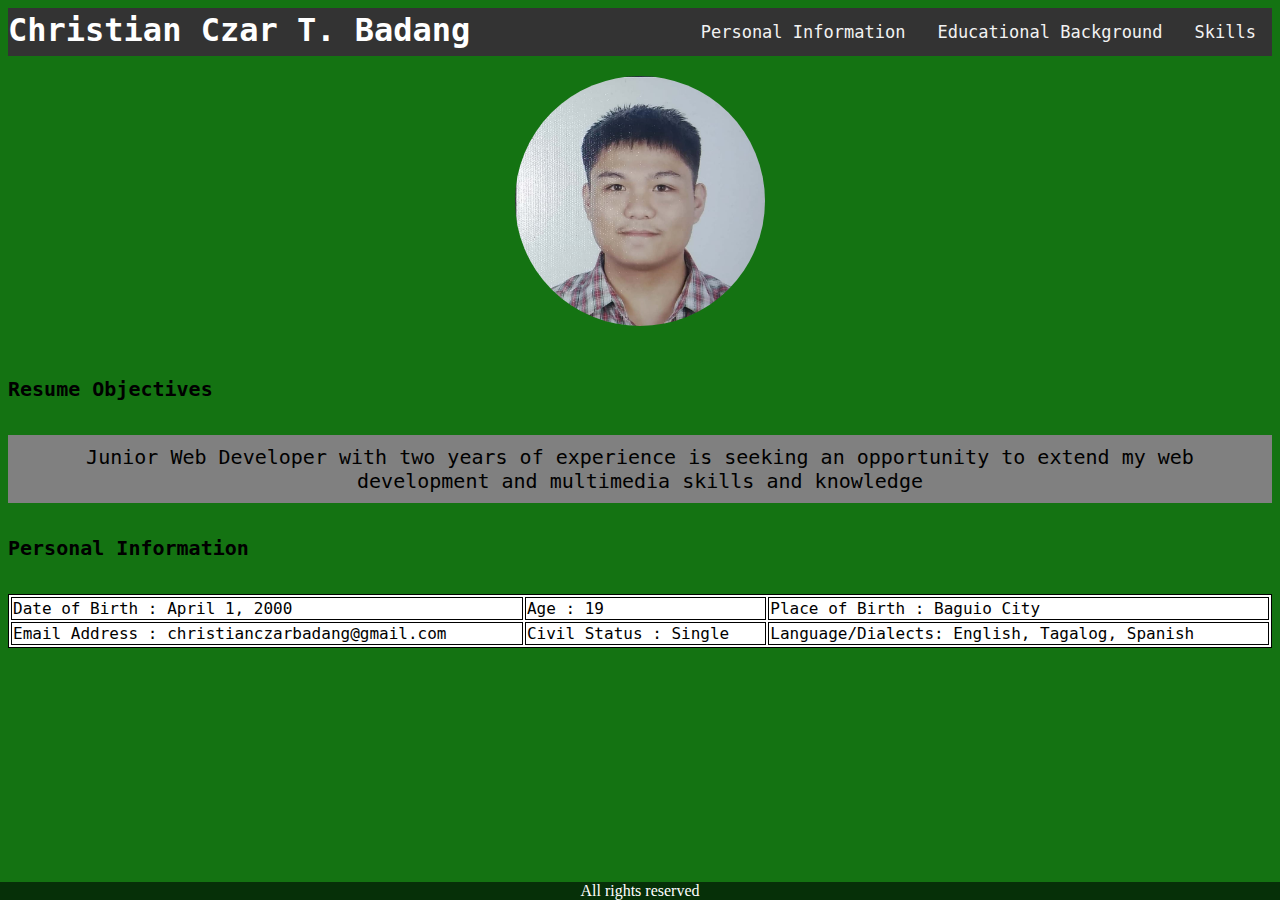
<file: index.htm>
<!DOCTYPE html>
<html>
<head>
	<title>Resume</title>
	<link rel="stylesheet" href="CSS/styles.css">
</head>
<body>
	<header>
		<h3>Christian Czar T. Badang</h3>
		<nav><ul>
			<li class="nav"><a href="Skills.htm">Skills</a></li>
			<li class="nav"><a href="Educ.htm">Educational Background</a></li>
			<li class="nav"><a href="index.htm">Personal Information</a></li>
		</ul></nav>
	</header>
	<section id="Home">
		<img src="Image/Resume ID.jpg" class="IDpic" alt="MyID"><br>
		<h5>Resume Objectives</h5>
		<p>Junior Web Developer with two years of experience is seeking an opportunity to extend my web development and multimedia skills and knowledge </p>
	</section>
	<section id="Personal">
		<h5>Personal Information</h5>
		<ul>
			<table width="100%">
				<tr>
			<td>Date of Birth : April 1, 2000</td>
			<td>Age : 19</td>
			<td>Place of Birth : Baguio City</td>
		</tr>
		<tr>
			<td>Email Address : christianczarbadang@gmail.com</td>
			<td>Civil Status : Single</td>
			<td>Language/Dialects: English, Tagalog, Spanish</td>
		</tr>
		</section>
		<footer>All rights reserved</footer>
	</body>
	</html>
</file>
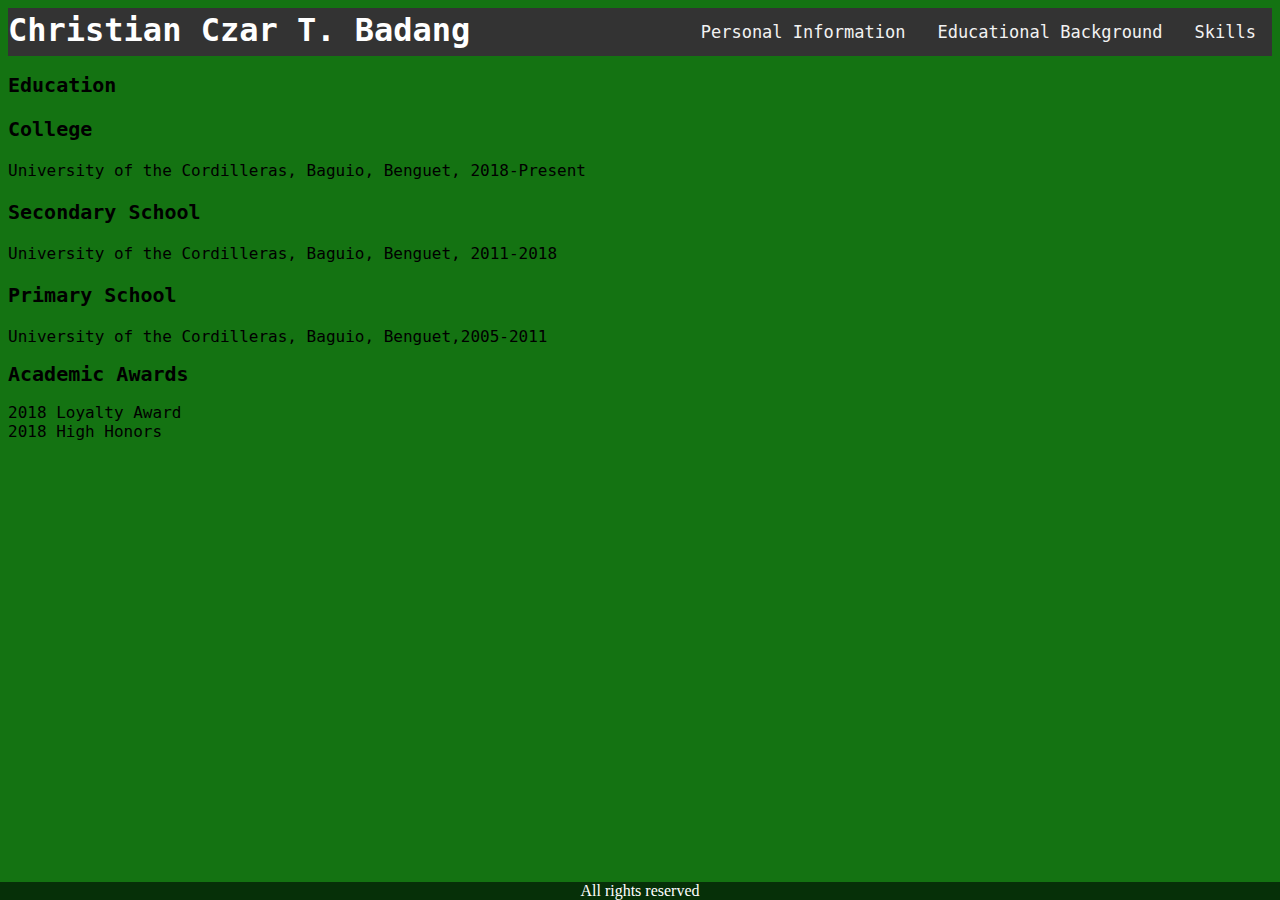
<file: Educ.htm>
<!DOCTYPE html>
<html>
<head>
	<title></title>
	 <link rel="stylesheet" href="CSS/styles.css">
</head>
<body>
<header>
	<h3>Christian Czar T. Badang</h3>
	<nav><ul>
			<li class="nav"><a href="Skills.htm">Skills</a></li>
			<li class="nav"><a href="Educ.htm">Educational Background</a></li>
			<li class="nav"><a href="index.htm">Personal Information</a></li>
		</ul></nav>
</header>
<h2>Education</h2>
	<ul class="Edu">
		<li><h3>College</h3></li>
		<li class="Ed">University of the Cordilleras, Baguio, Benguet, 2018-Present</li>
		<li><h3>Secondary School</h3></li>
		<li class="Ed">University of the Cordilleras, Baguio, Benguet, 2011-2018</li>
		<li ><h3>Primary School</h3></li>
		<li class="Ed">University of the Cordilleras, Baguio, Benguet,2005-2011</li>
	</ul>
	
	
	<h2>Academic Awards</h2>
	<ul>
		<li class="Ed">2018 Loyalty Award</li>
		<li class="Ed">2018 High Honors</li>
	</ul>
<footer>All rights reserved</footer>
</body>
</html>
</file>
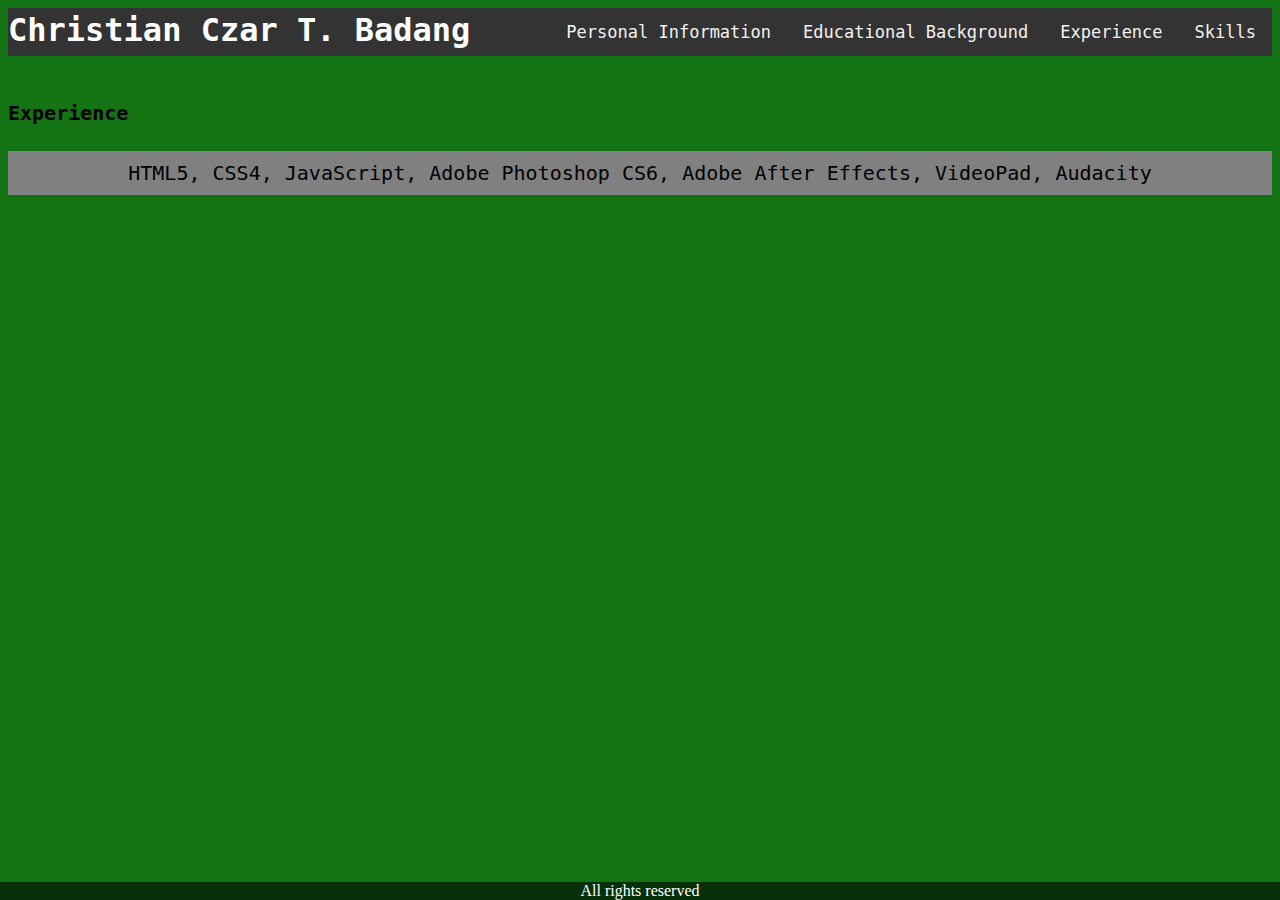
<file: Exp.htm>
<!DOCTYPE html>
<html>
<head>
	<title></title>
	 <link rel="stylesheet" href="CSS/styles.css">
</head>
<body>
<header>
	<h3>Christian Czar T. Badang</h3>
	<nav><ul>
		<li class="nav"><a href="Skills.htm">Skills</a></li>
		<li class="nav"><a href="Exp.htm">Experience</a></li>
		<li class="nav"><a href="Educ.htm">Educational Background</a></li>
		<li class="nav"><a href="index.htm">Personal Information</a></li>
	</ul></nav>
</header>
<section id="Skills"><br>
	<h4>Experience</h4><p>HTML5, CSS4, JavaScript, Adobe Photoshop CS6, Adobe After Effects, VideoPad, Audacity</p>
</section>
<footer>All rights reserved</footer>
</body>
</html>
</file>
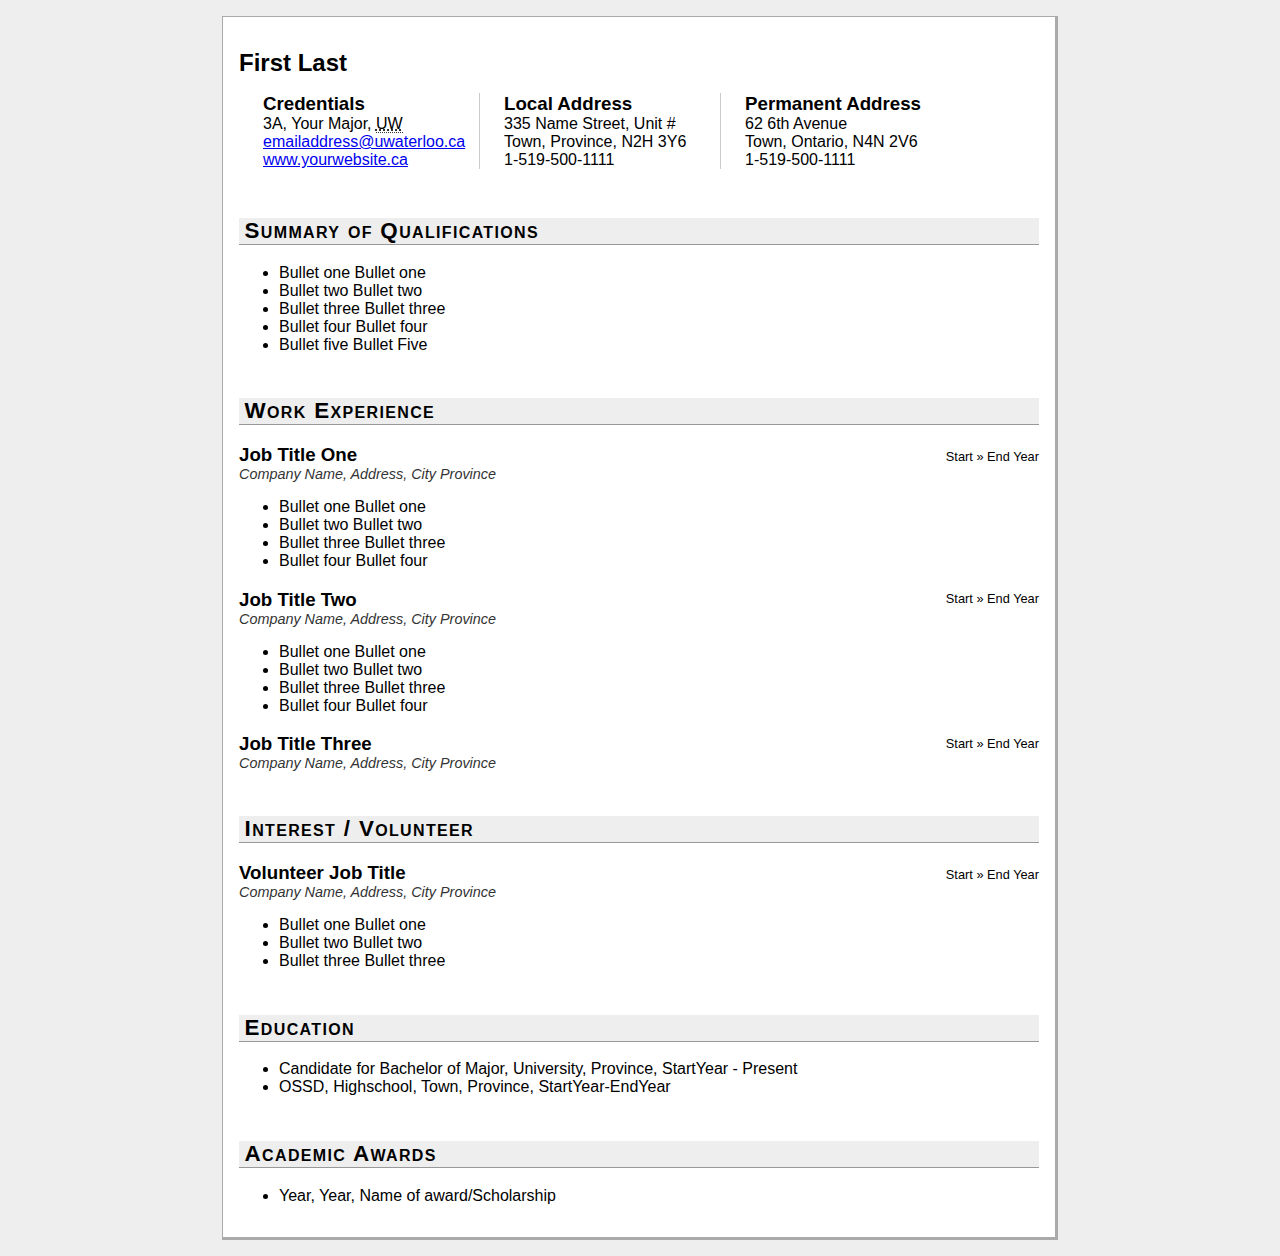
<file: Last_Resort.html>
<!DOCTYPE html PUBLIC "-//W3C//DTD XHTML 1.0 Strict//EN" "http://www.w3.org/TR/xhtml1/DTD/xhtml1-strict.dtd">
<html xmlns="http://www.w3.org/1999/xhtml">
<head>
	<meta http-equiv="Content-Type" content="text/html; charset=iso-8859-1" />
	<title>Resume | First Last</title>
	<meta name="robots" content="noindex, nofollow" />
	<style type="text/css" media="all">
		html{
			background-color:#EEE;
			padding:0 1em;
			}
		body {
			background-color:#FFF;
			font-family:"Trebuchet MS", Helvetica, Arial;
			padding:1em;
			border:solid #AAA;
			border-width:1px 3px 3px 1px;
			margin:1em auto;
			max-width: 50em;
			}
		#address{
			height:5em;
			width:47em;
			margin:1em 0 1em 0;
			}
		#address div{
			width:13em;
			float:left;
			padding:0 .5em 0 1.5em;
			border-left:1px solid #CCC;
			}
		#address div#first{
			border-left:none;
			}
		#address h3{
			border-bottom: none;
			margin-top: 0;
			}	
		.date {
			float:right;
			font-size:.8em;
			margin-top:.4em;
			text-align:right;
			}
		abbr, acronym{
			border-bottom:1px dotted #333;
			cursor:help;
			}	
		address{
			font-style:italic;
			color:#333;
			font-size:.9em;
			}
			
		
		h1{
			font-size:1.5em;
			font-family: Helvetica, Verdana, Arial, sans-serif;
			}
		h2 {
			clear:both;
			font-size: 1.4em;
			font-weight:bold;
			margin-top:2em;
			font-variant: small-caps;
			padding-left:.25em;
			background-color:#EEE;
			border-bottom: 1px solid #999;
			letter-spacing: .06em;
			}
		h3 {margin: 1em 0 0 0;}
	</style>
	<style type="text/css" media="print">
		body {
			background-color:#FFF;
			border-width:0 0 0 0;
			margin:0;
			width:100%
			}
	</style>
</head>
<body>
	<h1>First Last</h1>
	<div id="address">
		<div id="first">
			<h3>Credentials</h3>
			3A, Your Major, <abbr title="University of Waterloo">UW</abbr><br />
			<a href="mailto:YOUREMAILADDRESS@uwaterloo.ca">emailaddress@uwaterloo.ca</a><br />
			<a href="http://www.YOURWEBSITE.ca">www.yourwebsite.ca</a>
		</div>
		<div>
			<h3>Local Address</h3>
			335 Name Street, Unit #<br>
			Town, Province, N2H 3Y6<br>
			1-519-500-1111
		</div>
		<div>
			<h3>Permanent Address</h3>
			62 6th Avenue <br>
			Town, Ontario, N4N 2V6<br>
			1-519-500-1111
		</div>
	</div>
	
	<h2>Summary of Qualifications</h2>
	<ul>
		<li>Bullet one Bullet one</li>
		<li>Bullet two Bullet two</li>
		<li>Bullet three Bullet three</li>
		<li>Bullet four Bullet four</li>
		<li>Bullet five Bullet Five</li>
	</ul>
	
	
	<h2>Work Experience</h2>
	<span class="date">Start &raquo; End Year</span>
	<h3>Job Title One</h3>
	<address>Company Name, Address, City Province</address>
	<ul>
		<li>Bullet one Bullet one</li>
		<li>Bullet two Bullet two</li>
		<li>Bullet three Bullet three</li>
		<li>Bullet four Bullet four</li>
	</ul>
	
	<span class="date">Start &raquo; End Year</span>
	<h3>Job Title Two</h3>
	<address>Company Name, Address, City Province</address>
	<ul>
		<li>Bullet one Bullet one</li>
		<li>Bullet two Bullet two</li>
		<li>Bullet three Bullet three</li>
		<li>Bullet four Bullet four</li>
	</ul>
	
	<span class="date">Start &raquo; End Year</span>
	<h3>Job Title Three</h3>
	<address>Company Name, Address, City Province</address>
	
	
	<h2>Interest / Volunteer</h2>
	<span class="date">Start &raquo; End Year</span>
	<h3>Volunteer Job Title</h3>
	<address>Company Name, Address, City Province</address>
	<ul>
		<li>Bullet one Bullet one</li>
		<li>Bullet two Bullet two</li>
		<li>Bullet three Bullet three</li>
	</ul>
	
	
	<h2>Education</h2>
	<ul>
		<li>Candidate for Bachelor of Major, University, Province,  StartYear - Present</li>
		<li>OSSD, Highschool, Town, Province, StartYear-EndYear</li>
	</ul>
	
	
	<h2>Academic Awards</h2>
	<ul>
		<li>Year, Year, Name of award/Scholarship</li>
	</ul>
	
	
</body>
</html>
</file>
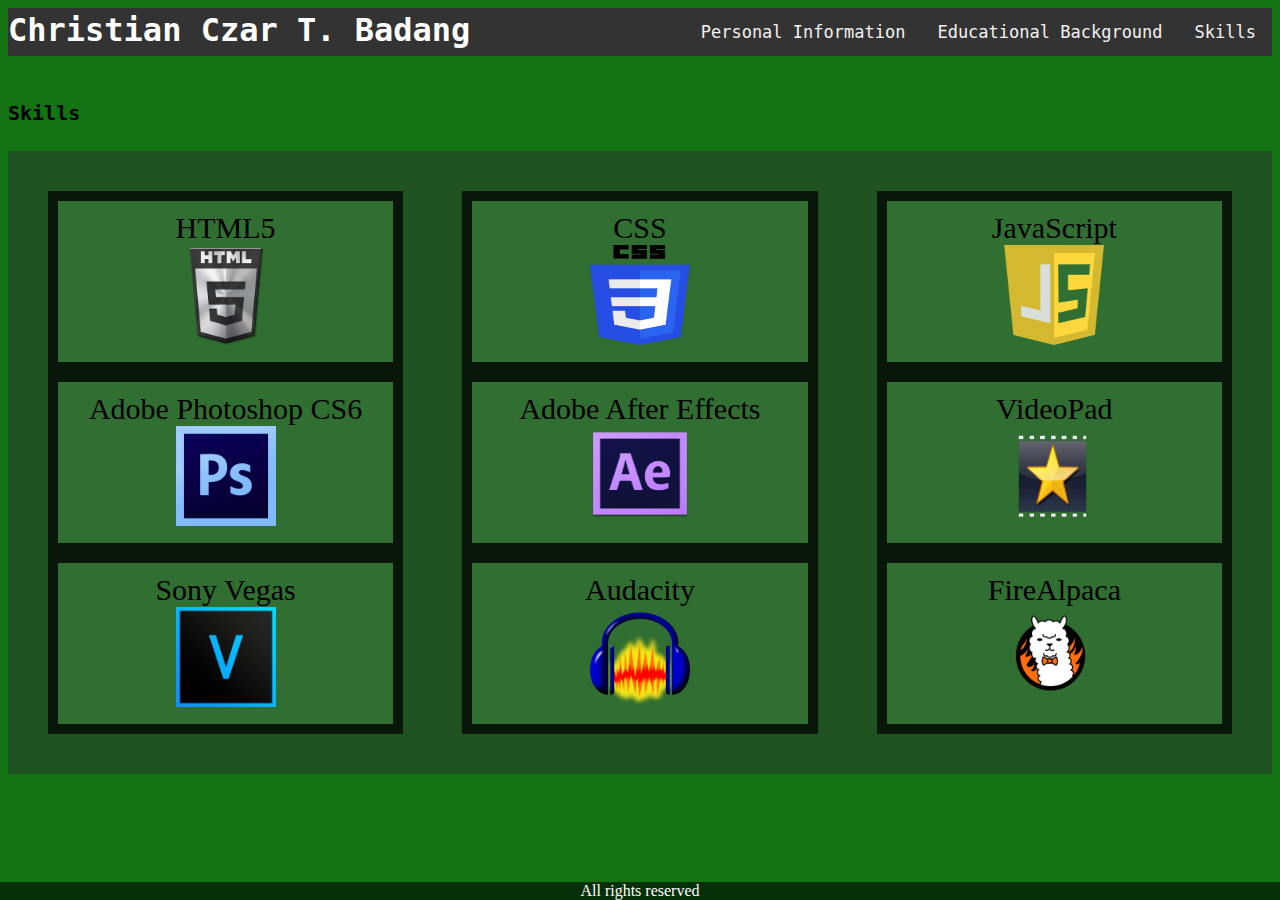
<file: Skills.htm>
<!DOCTYPE html>
<html>
<head>
	<title></title>
	<link rel="stylesheet" href="CSS/styles.css">
</head>
<body>
	<header>
		<h3>Christian Czar T. Badang</h3>
		<nav><ul>
			<li class="nav"><a href="Skills.htm">Skills</a></li>
			<li class="nav"><a href="Educ.htm">Educational Background</a></li>
			<li class="nav"><a href="index.htm">Personal Information</a></li>
		</ul></nav>
	</header>
	<section id="Skills"><br>
		<h4>Skills</h4>
	<div class="grid-container">
		<div class="grid-item">HTML5<br><img src="Image/html5.png" class="thumbnail" alt="HTML5"></div>
		<div class="grid-item">CSS<br><img src="Image/css3.png" class="thumbnail" alt="CSS"></div>
		<div class="grid-item">JavaScript<br><img src="Image/js.png" class="thumbnail" alt="JS"> </div>
		<div class="grid-item">Adobe Photoshop CS6<br><img src="Image/cs6.png" class="thumbnail" alt="CS6"> </div>
		<div class="grid-item">Adobe After Effects<br><img src="Image/ae.png" class="thumbnail" alt="AE"> </div>
		<div class="grid-item">VideoPad<br><img src="Image/vp.png" class="thumbnail" alt="VP"></div>
		<div class="grid-item">Sony Vegas<br><img src="Image/sv.png" class="thumbnail" alt="SV"></div>
		<div class="grid-item">Audacity<br><img src="Image/ad.png" class="thumbnail" alt="AUD"></div>
		<div class="grid-item">FireAlpaca<br><img src="Image/falp.png" class="thumbnail" alt="FA"></div>
	</div>
</section>
	<footer>All rights reserved</footer>
</body>
</html>
</file>
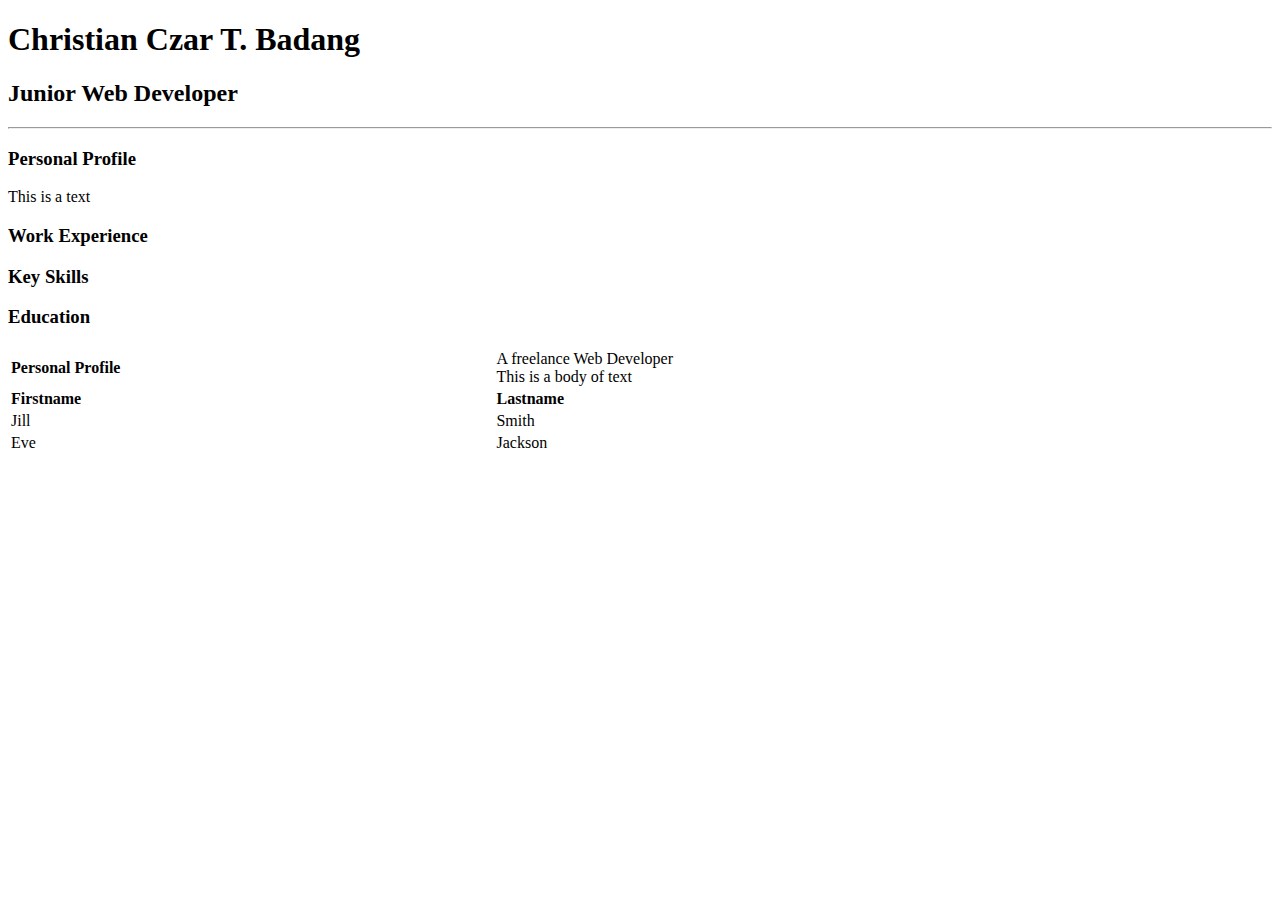
<file: test.html>
<!DOCTYPE html>
<html lang="en">
<head>
	<meta charset="utf-8">
	<title>Badang</title>
</head>
<body>
	<h1 text-align="left" vertical-align="top">
		Christian Czar T. Badang 
	</h1>
	<h2>
		Junior Web Developer
	</h2>
	<hr />
	<h3>Personal Profile</h3>
<span>This is a text</span>
	<h3>Work Experience</h3>
	<h3>Key Skills</h3>
	<h3>Education</h3>
	<table style="width:100%">
		<thead align="left"></thead>
  <tr align="left">
    <th>Personal Profile</th>
    <td>A freelance Web Developer<br>
    This is a body of text</td>
  </tr>
    <tr align="left">
    <th>Firstname</th>
    <th>Lastname</th>
  </tr>

  <tr>
    <td>Jill</td>
    <td>Smith</td>
  </tr>
  <tr>
    <td>Eve</td>
    <td>Jackson</td>
  </tr>
</table>
</body>
</html>
</file>
<file: CSS/styles.css>
header {
	font-family: Monospace, Courier New;
	background-color: #333;
  overflow: hidden;
}
header h3 {
  line-height: 45px;
  font-size: 2rem;
  margin: 0;
  display:inline;
  color: white;
}
nav {
  padding-left: 0;
  margin-bottom: 0;
  list-style: none;
  float:right;
  display:inline;
}
ul {
  list-style-type: none;
  margin: 0;
  padding: 0;
}

/* MAY REVISE WHOLE NAV SYSTEM*/
li.nav{
 display: inline;
 position: 
}
/*background for nav*/
li.nav{  
  background-color: #333;
  overflow: hidden;
}

/*Style for links inside nav */
li a {
  float: left;
  color: #f2f2f2;
  text-align: center;
  padding: 14px 16px;
  text-decoration: none;
  font-size: 17px;
}

/* hover feature */
li a:hover {
  background-color: #ddd;
  color: black;
}

/*color on current link*/
li a.nav {
  background-color: #4CAF50;
  color: white;
}

/* right align */
li.nav {
  float: right;
}

/*revision stops here*/
img { 
	max-width: 100%;
}
img.IDpic { 
	width: 250px;
	height: 250px;
  border-radius: 100%;
  display: block;
  margin-left: auto;
  margin-right: auto;
  margin-top: 20px;
}
footer {
  position: fixed;
  left: 0;
  bottom: 0;
  width: 100%;
  background-color: #063008;
  color: white;
  text-align: center;
}
body{
  background-color: #147312;
}
img.thumbnail{
  width: 100px;
  height: 100px;
}
div.grid-container {
  display: grid;
  grid-column-gap: 5%;
  grid-template-columns: 30% 30% 30%;
  background-color: #1e5220;
  padding: 40px;
}
div.grid-item {
  background-color: #306e32;
  border: 10px solid rgba(0, 0, 0, 0.8);
  padding: 10px;
  font-size: 30px;
  text-align: center;
}
section h4{
  font-family: Monospace, Courier New;
}
section p{
  font-family: monospace, Courier New;
  font-size: 20px;
  text-align: center;
  padding: 10px;
  background-color: grey;
}
table, th, td{
  border: 1px solid black;
  background-color: white;
  font-family: monospace, Courier New;
}
h2, h3, h4, h5{
  font-size: 20px;
  font-family: monospace, Courier New;
}
li.Ed{
  font-family: monospace, Courier New;
}
</file>
